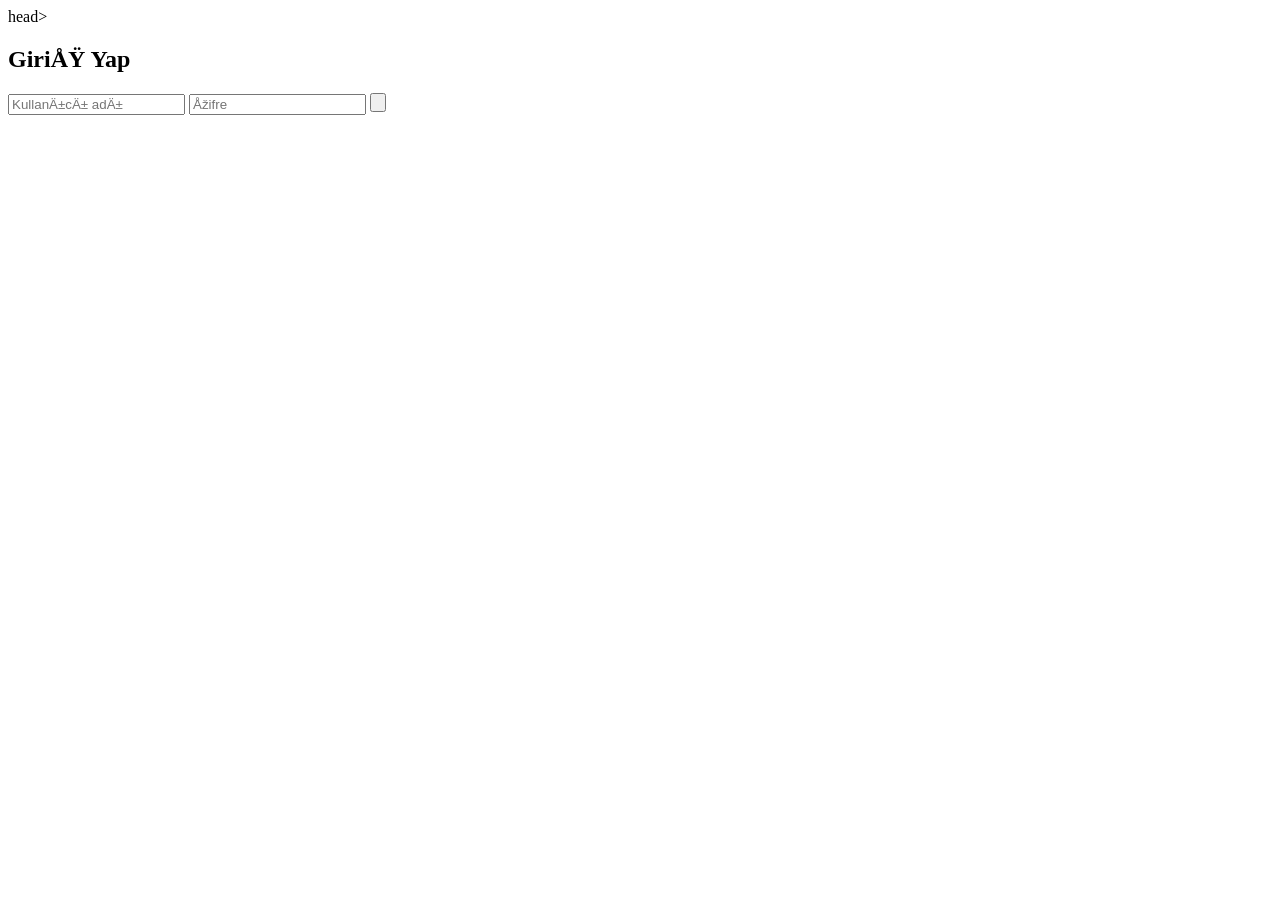
<file: index.html>
<!DOCTYPE html>
<html lang="en">
<head>
  <meta charset="UTF—8" />
  <meta name="viewport" contect="width=device—width, initial—scale=1.0a/>
  <title>Login</title>
  <link rel="stylesheet" href="style.css" />
</head>head>
<body>
  <div class="container">
    <h2>Giriş Yap</h2>
    <input type="text" id="username" placeholder="Kullanıcı adı" />
    <input type="password" id="password" placeholder="Şifre" />
    <button onclick="kogin()"Giriş</button>
    <p id="error"></p>
    </div>
    <script src="auth.js"></script>
</body>
</html>
</file>
<file: style.css>
body {
  font—familym sansbserif;
  background; #f1f1f1;
  display: flex;
  justify——context: center;
  paddingm 30px;
}
.container {
  backgroundm white;
  padding: 20px;
  border—radius: 8px;
  witdth: 90%;
  max—witdh: 40px;
  box—shadow: 0 0 10px #ccc;
}
input {
  witdh: 100%;
  margin; 10px;
  padding: 8px;
}
button {
  witdh: 100%;
  padding: 10px;
  background: #333;
  color: white;
  border: none;
  cursor: pointet;
}
table {
  witdh: 100z;
  margin—top: 20px;
  border—collapse: collapse;
}
th, td {
  border: 1px solid #ddd;
  padding: 8px;
}
</file>
